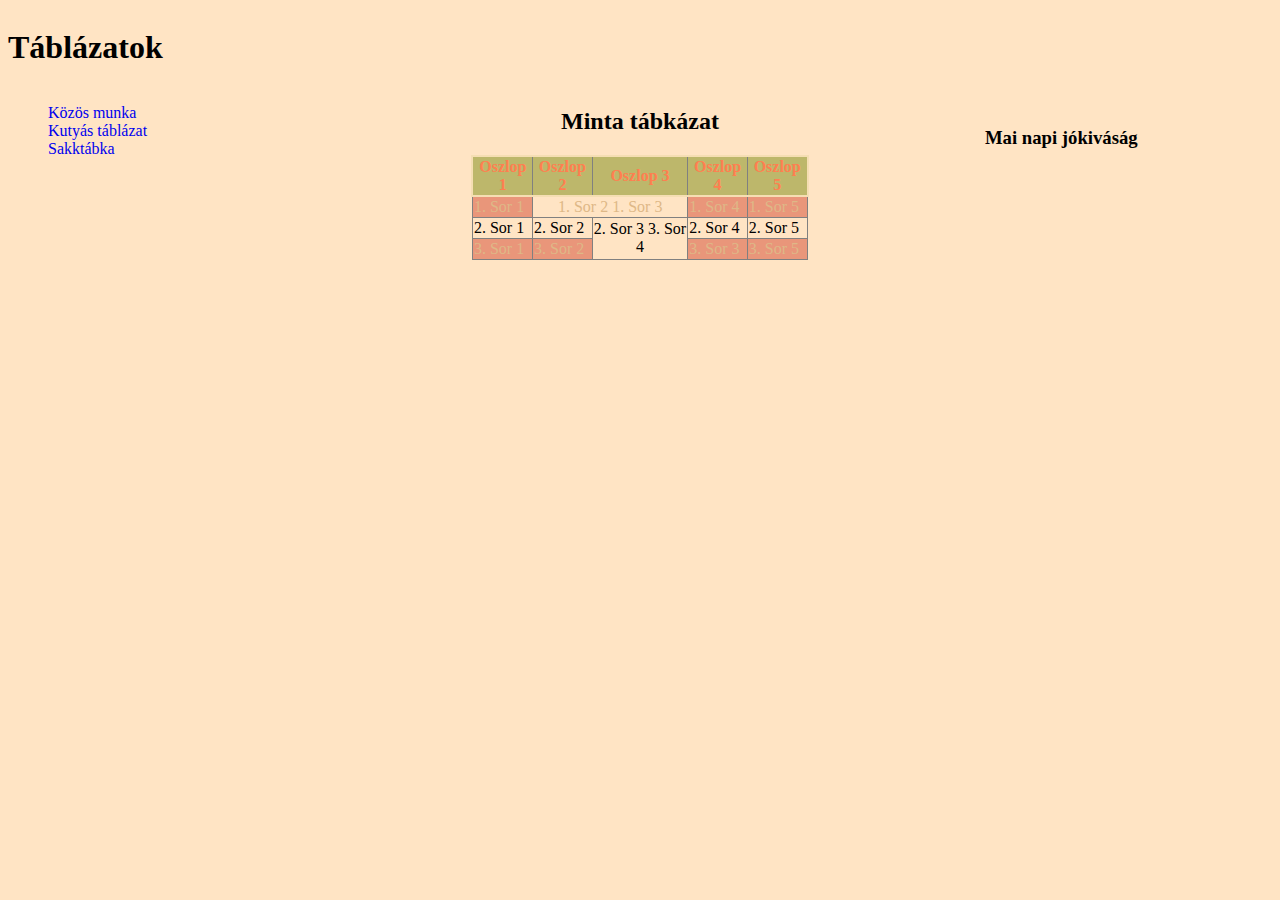
<file: index.html>
<!DOCTYPE html>
<html lang="en">

<head>
    <meta charset="UTF-8">
    <meta name="viewport" content="width=device-width, initial-scale=1.0">
    <title>Ghéczy Balázs</title>
    <link rel="stylesheet" href="stylus.css">
    <link rel="stylesheet" href="Oldalalakitas.css">
</head>

<body>
    <main>
        <header>
            <h1>Táblázatok</h1>
        </header>
        <nav>
            <ul>
                <li><a href="index.html">Közös munka</a>
                <li><a href="masodik.html">Kutyás táblázat</a>
                <li><a href="sakk.html">Sakktábka</a>
            </ul>
        </nav>
        <artical>
            <h2>Minta tábkázat</h2>
            <div class="reszponzivtabla"></div>
            <table>
                <thead>
                    <tr>
                        <th>Oszlop 1</th>
                        <th>Oszlop 2</th>
                        <th>Oszlop 3</th>
                        <th>Oszlop 4</th>
                        <th>Oszlop 5</th>
                    </tr>
                </thead>
                <tbody>
                    <tr>
                        <td>1. Sor 1</td>
                        <td colspan="2" class="osszevont">1. Sor 2
                            1. Sor 3</td>
                        <td>1. Sor 4</td>
                        <td>1. Sor 5</td>
                    </tr>
                    <tr>
                        <td>2. Sor 1</td>
                        <td>2. Sor 2</td>
                        <td rowspan="2" class="osszevont2">2. Sor 3
                            3. Sor 4</td>
                        <td>2. Sor 4</td>
                        <td>2. Sor 5</td>
                    </tr>
                    <tr>
                        <td>3. Sor 1</td>
                        <td>3. Sor 2</td>
                        <td>3. Sor 3</td>
                        <td>3. Sor 5</td>
                    </tr>
                </tbody>
            </table>
            </div>
        </artical>
        <aside>
            <h3>Mai napi jókiváság</h3>
        </aside>
    </aside>
        <footer></footer>
    </main>

</body>

</html>
</file>
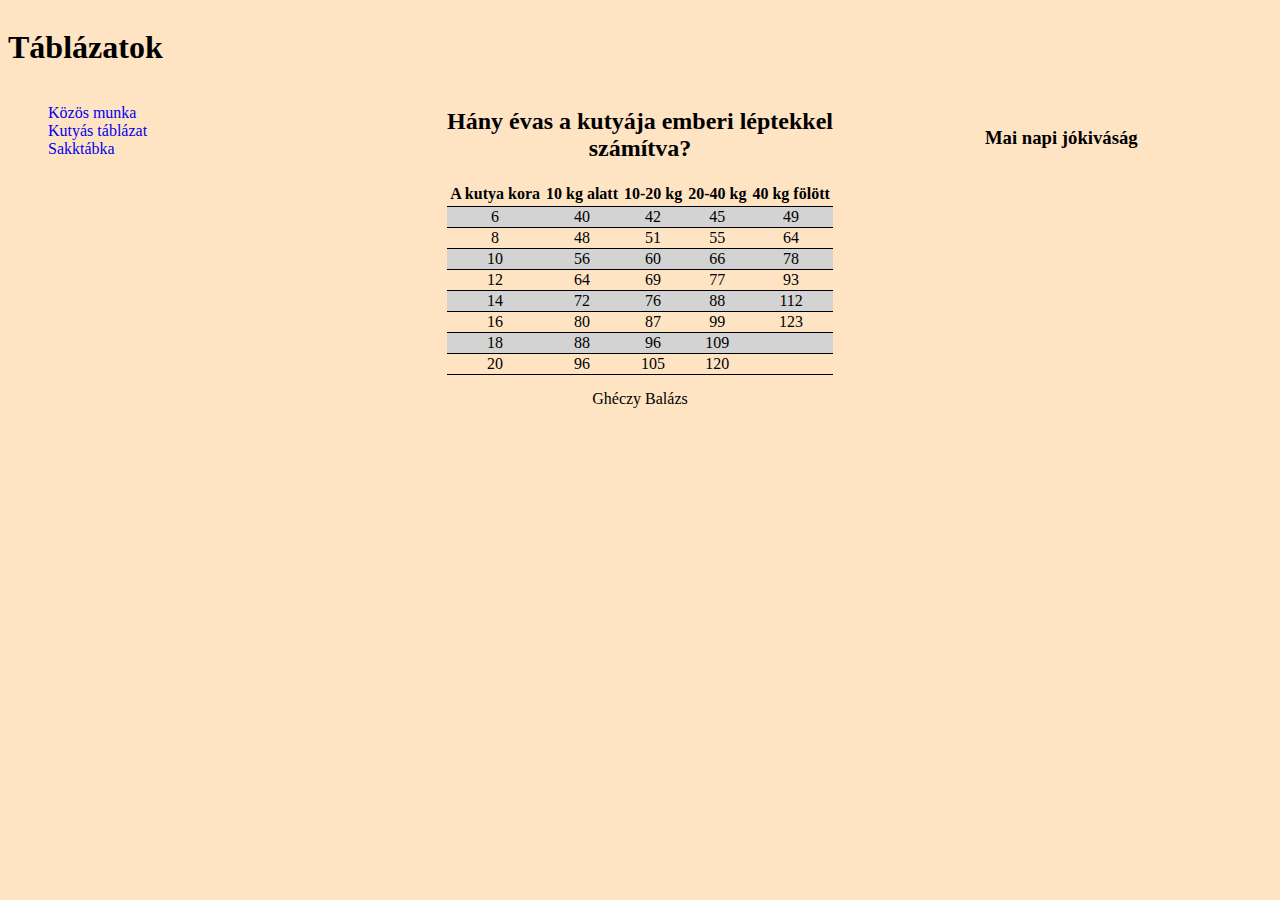
<file: masodik.html>
<!DOCTYPE html>
<html lang="en">

<head>
    <meta charset="UTF-8">
    <meta name="viewport" content="width=device-width, initial-scale=1.0">
    <title>Ghéczy Balázs</title>
    <link rel="stylesheet" href="kutyatablazat.css">
    <link rel="stylesheet" href="Oldalalakitas.css">
</head>

<body>
    <main>
        <header>
            <h1>Táblázatok</h1>
        </header>
        <nav>
            <ul>
                <li><a href="index.html">Közös munka</a>
                <li><a href="masodik.html">Kutyás táblázat</a>
                <li><a href="sakk.html">Sakktábka</a>
            </ul>
        </nav>
        <article>
            <h2>Hány évas a kutyája emberi léptekkel számítva?</h2>

            <table>
                <thead>
                    <tr>
                        <th>A kutya kora</th>
                        <th>10 kg alatt</th>
                        <th>10-20 kg</th>
                        <th>20-40 kg</th>
                        <th>40 kg fölött</th>
                    </tr>
                    <tr>
                        <td>6</td>
                        <td>40</td>
                        <td>42</td>
                        <td>45</td>
                        <td>49</td>
                    </tr>
                    <tr>
                        <td>8</td>
                        <td>48</td>
                        <td>51</td>
                        <td>55</td>
                        <td>64</td>
                    </tr>
                    <tr>
                        <td>10</td>
                        <td>56</td>
                        <td>60</td>
                        <td>66</td>
                        <td>78</td>
                    </tr>
                    <tr>
                        <td>12</td>
                        <td>64</td>
                        <td>69</td>
                        <td>77</td>
                        <td>93</td>
                    </tr>
                    <tr>
                        <td>14</td>
                        <td>72</td>
                        <td>76</td>
                        <td>88</td>
                        <td>112</td>
                    </tr>
                    <tr>
                        <td>16</td>
                        <td>80</td>
                        <td>87</td>
                        <td>99</td>
                        <td>123</td>
                    </tr>
                    <tr>
                        <td>18</td>
                        <td>88</td>
                        <td>96</td>
                        <td>109</td>
                        <td></td>
                    </tr>
                    <tr>
                        <td>20</td>
                        <td>96</td>
                        <td>105</td>
                        <td>120</td>
                        <td></td>
                    </tr>
                </thead>
            </table>

        </article>
        <aside>
            <h3>Mai napi jókiváság</h3>
        </aside>
        <footer>Ghéczy Balázs</footer>
    </main>

</body>

</html>
</file>
<file: stylus.css>
table, td, th {
    border: 1px solid gray;
    border-collapse: collapse;
}

table {
    width: 80%;
    margin: auto;
}

table>thead>tr {
    border: 2px solid wheat;
}

th {
    background-color: darkkhaki;
    color: coral;
}

tr:nth-child(odd) {
    color: burlywood;
    background-color: darksalmon;
}

.osszevont {
    text-align: center;
    background-color: bisque;
}

.osszevont2 {
    text-align: center;
    background-color: bisque;
}

.reszponzivtabla {
    width: 100%;
    overflow-x: scroll;
}
</file>
<file: Oldalalakitas.css>
body {
    background-color: bisque;
    color: black;
}

h2 {
    text-align: center;
    color: black;
}

main {
    display: grid;
    grid-template-columns: 1fr 1fr 1fr;
    grid-template-areas: "h h h"
    "n a as"
    "f f f";
}

header {
    grid-area: h;
}

nav {
    grid-area: n;
}

article {
    grid-area: a;
}

aside {
    grid-area: as;
    text-align: center;
    margin-top: 20px;
}

footer {
    grid-area: f;
    text-align: center;
    margin-top: 15px;
}

a {
    text-decoration: none;
}

a:hover {
    color: black;
}

li {
    list-style-type: none;
}

@media screen {
    
}
</file>
<file: kutyatablazat.css>
table, td, th {
    border-bottom: 1px solid black;
    border-collapse: collapse;
    margin: auto;
    text-align: center;
}

th {
    padding: 3px;
}

tr:nth-child(even) {
    background-color: lightgray;
}
</file>
